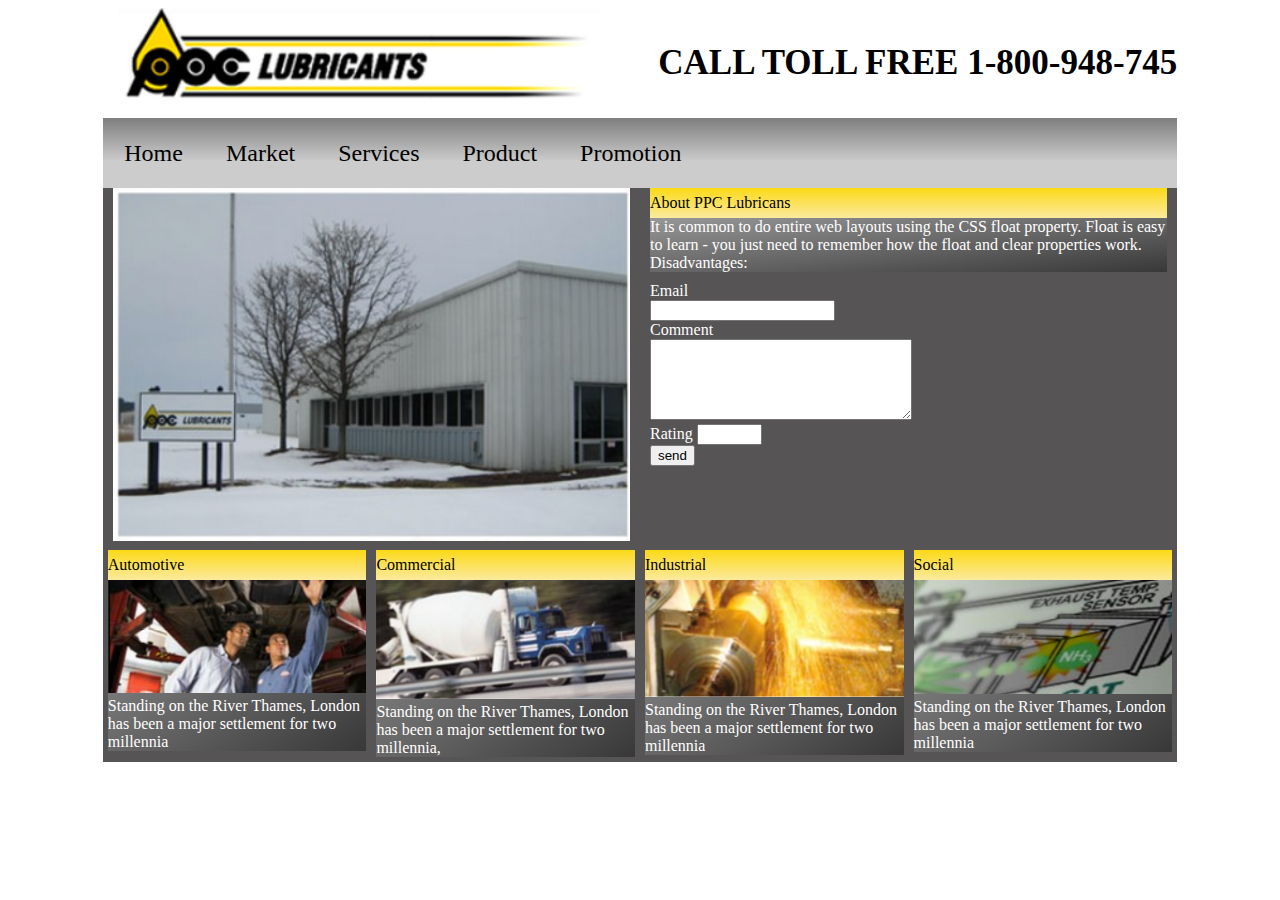
<file: thiết kế web/New folder/thithu/index.html>
<!DOCTYPE HTML>
<html lang="vi">
<head>
	<title>THOI TIET | Trang tra cứu thời tiết hàng đầu</title>
	<meta name="description" content="New Mobile store"> 
	<meta name="keywords" content="HTML, CSS , Javascript"> 
	<meta name="author" content="duc nhu"> 
	<meta name="geo.placename" content="Hà Nội"> 
	<meta name="viewport" content="width=device-width, initial-scale=1.0">
	<link rel="stylesheet" type="text/css" href="style.css">
	<script src="js/js/script.js"></script>
</head>
<body>
	<div class="wrapper">
		<!-- begin header -->
		<div class="header">
			<div class="main-header ">
				<div class="logo-call ">
                    <div class="logo col-s-6 col-6">
                        <img src="img/images/logo.jpg" alt="logo">
					</div>
					<div class="call col-6 col-s-6 ">
						<p>CALL TOLL FREE 1-800-948-745</p>
					</div>
				</div>
				<ul>
					<li><a href="">Home</a></li>
					<li><a href="">Market</a></li>
					<li><a href="">Services</a></li>
					<li><a href="">Product</a></li>
					<li><a href="">Promotion</a></li>
				</ul>
			</div>
		</div>
		<!-- end header -->
		<section class="main">
			<div class="hotnews">
				<div class="imgnews col-s-6 col-6">
					<img src="img/images/hotnews.jpg" alt="hotnews">
				</div>
				<div class="textnews col-s-6 col-6">
					<div class="title">
						About PPC Lubricans
					</div>
					<div class="content">
						It is common to do entire web layouts using the CSS float property. Float is easy to learn - you just need to remember how the float and clear properties work. Disadvantages: 
					</div>
					<div class="frmcomment">
					<form action="" >
		              <label for="email">Email</label> <br>
		              <input type="text" name="email" id="email"> <br>
		              <label for="com">Comment</label> <br>
		              <textarea name="com" id="com" cols="30" rows="5"></textarea> <br>
		              <label for="rate">Rating</label>
		              <input type="text" name="rate" id="rate" size="5"> <br>
		              <input type="submit" value="send" name="submit" id="submit" onclick="sendTo()" >
		            </form>	

				</div>
				</div>
			</div>
			<div class="news">
				<div class="item col-s-3 col-3">
					<div class="title">Automotive</div>
					<div class="content">
						<div class="forimg">
							<img src="img/images/news_1.jpg" alt="news">
						</div>
						<div class="forcontent">
							Standing on the River Thames, London has been a major settlement for two millennia
						</div>
					</div>
				</div>
				<div class="item col-s-3 col-3">
					<div class="title">Commercial</div>
					<div class="content">
						<div class="forimg">
							<img src="img/images/news_2.jpg" alt="news">
						</div>
						<div class="forcontent">
							Standing on the River Thames, London has been a major settlement for two millennia, 
						</div>
					</div>
				</div>
				<div class="item col-s-3 col-3">
					<div class="title">Industrial</div>
					<div class="content">
						<div class="forimg">
							<img src="img/images/new_3.jpg" alt="news">
						</div>
						<div class="forcontent">
							Standing on the River Thames, London has been a major settlement for two millennia
						</div>
					</div>
				</div>
				<div class="item col-s-3 col-3">
					<div class="title">Social</div>
					<div class="content">
						<div class="forimg">
							<img src="img/images/new_4.jpg" alt="news">
						</div>
						<div class="forcontent">
							Standing on the River Thames, London has been a major settlement for two millennia
						</div>
					</div>
				</div>
			</div>
		</section>
	</div>
	
</body>
</html>
</file>
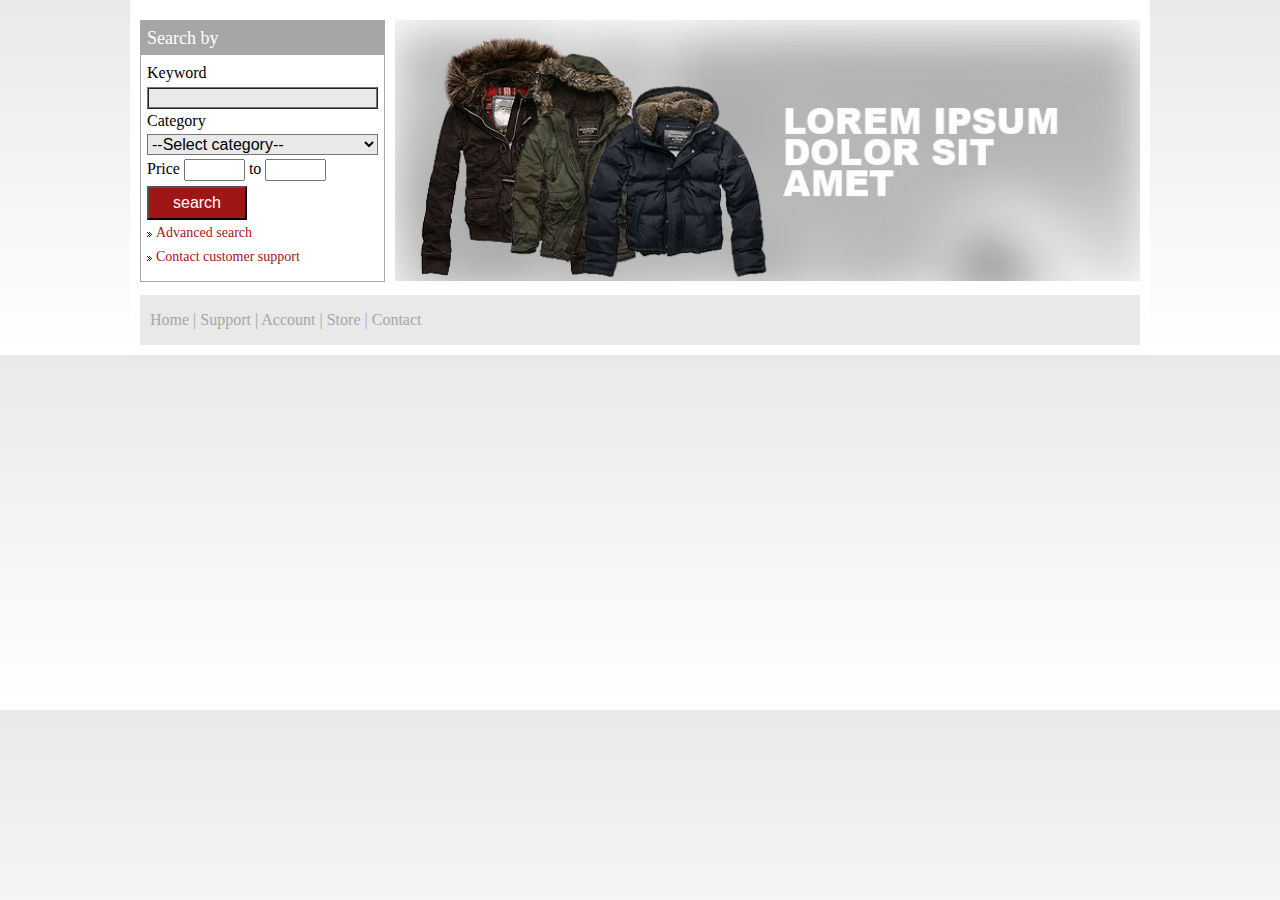
<file: thiết kế web/TKWeb_2022_CNTT6/TKWeb_2022_CNTT6/WD081901/index.html>
<!DOCTYPE html>
<html>
<head>
  <title>Shop Around</title>
  <link rel="stylesheet" href="css/style.css">
</head>
<body>
  <div class="boundary">
    <!-- begin header -->
    <!-- end header -->

    <!-- begin main -->
    <div id="main">
      <div id="left">
        <!-- begin search -->
        <div class="search">
          <div class="title">Search by</div>
          <div class="content">
            <form action="">
              <label for="key">Keyword</label>
              <input type="text" name="key" id="key"> <br>
              <label for="cat">Category</label>
              <select name="" id="cat" name="cat">
                <option value="">--Select category--</option>
                <option value=""></option>
                <option value=""></option>
                <option value=""></option>
                <option value=""></option>
              </select>
              <label for="from">Price</label>
              <input type="text" name="from" id="from" size="5"> to <input type="text" name="to" id="to" size="5"> <br>
              <input type="submit" value="search" name="submit" id="submit">
            </form>
            <div> 
              <img src="images/bul.gif" alt=""> 
              <a href="#">Advanced search</a>
            </div>
            <div>
              <img src="images/bul.gif" alt="">
              <a href="#">Contact customer support</a>
            </div>
          </div>
        </div>
        <!-- end search -->

      </div>
      <div id="right">
        <!-- begin slider -->
        <div class="slider">
          <img src="images/slide1.jpg" alt="">
        </div>
        <!-- end slider -->
      </div>
    </div>
    <!-- end main -->

    <!-- begin footer -->
    <div id="footer">
      <p><a href="#">Home</a> <span>|</span> <a href="#">Support</a> <span>|</span> <a href="#">Account</a> <span>|</span> <a href="#">Store</a> <span>|</span> <a href="#">Contact</a></p>
    </div>
    <!-- end footer -->
  </div>
</body>
</html>
</file>
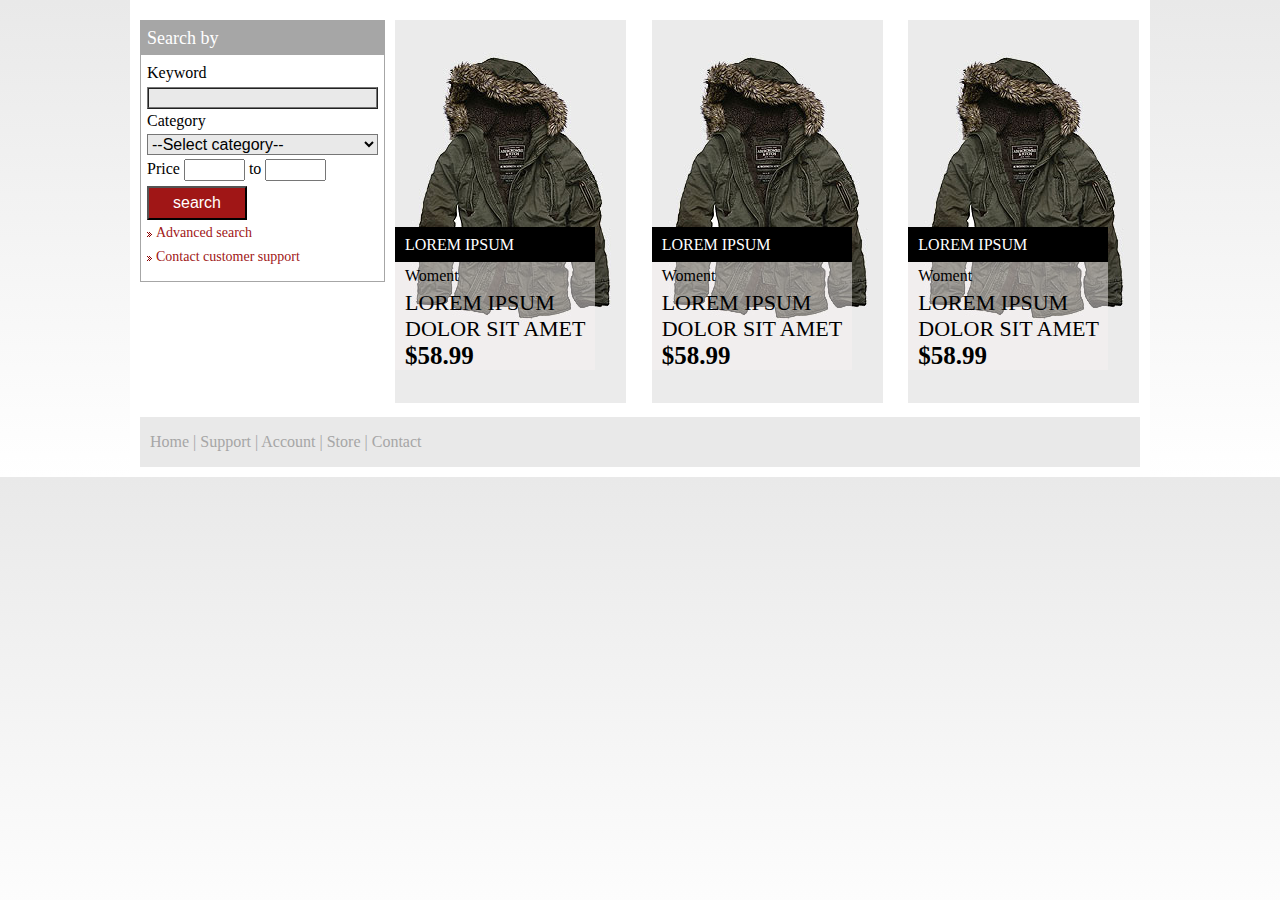
<file: thiết kế web/TKWeb_2022_CNTT6/TKWeb_2022_CNTT6/WD081902/index.html>
<!DOCTYPE html>
<html lang="vi">
<head>
  <title>Shop Around</title>
  <meta name="description" content="New shop Around"> 
	<meta name="keywords" content="HTML, CSS , Javascript"> 
	<meta name="author" content="duc nhu"> 
	<meta name="geo.placename" content="Hà Nội"> 
	<meta name="viewport" content="width=device-width, initial-scale=1.0">
  <link rel="stylesheet" href="css/style.css">
  <script src="js/script.js"></script>
</head>
<body>
  <div class="boundary">
    <!-- begin main -->
    <div id="main">
      <div id="left">
        <!-- begin search -->
        <div class="search">
          <div class="title">Search by</div>
          <div class="content">
            <form action="">
              <label for="key">Keyword</label>
              <input type="text" name="key" id="key"> <br>
              <label for="cat">Category</label>
              <select name="" id="cat" name="cat">
                <option value="">--Select category--</option>
                <option value=""></option>
                <option value=""></option>
                <option value=""></option>
                <option value=""></option>
              </select>
              <label for="from">Price</label>
              <input type="text" name="from" id="from" size="5"> to <input type="text" name="to" id="to" size="5"> <br>
              <input type="submit" value="search" name="submit" id="submit" onclick="sendTo()">
            </form>
            <div> 
              <img src="images/bul.gif" alt=""> 
              <a href="#">Advanced search</a>
            </div>
            <div>
              <img src="images/bul.gif" alt="">
              <a href="#">Contact customer support</a>
            </div>
          </div>
        </div>
        <!-- end search -->       
      </div>
      <div id="right">
        <!-- begin product -->
        <div class="product">
          <ul>
            <li>
              <a href="#"><img src="images/big1.jpg" alt=""></a>
              <div class="label">
                <div class="heading">Lorem Ipsum</div>
                <div class="detail">
                  <p class="gen">Woment</p>
                  <p class="des">Lorem Ipsum Dolor Sit Amet</p>
                  <p class="price">$58.99</p>
                </div>                
              </div>
            </li>
            <li>
              <a href="#"><img src="images/big1.jpg" alt=""></a>
              <div class="label">
                <div class="heading">Lorem Ipsum</div>
                <div class="detail">
                  <p class="gen">Woment</p>
                  <p class="des">Lorem Ipsum Dolor Sit Amet</p>
                  <p class="price">$58.99</p>
                </div> 
              </div>
            </li>
            <li>
              <a href="#"><img src="images/big1.jpg" alt=""></a>
              <div class="label">
                <div class="heading">Lorem Ipsum</div>
                <div class="detail">
                  <p class="gen">Woment</p>
                  <p class="des">Lorem Ipsum Dolor Sit Amet</p>
                  <p class="price">$58.99</p>
                </div> 
              </div>
            </li>
          </ul>
        </div>
        <!-- end product -->
      </div>
    </div>
    <!-- end main -->

    <!-- begin footer -->
    <div id="footer">
      <p><a href="#">Home</a> <span>|</span> <a href="#">Support</a> <span>|</span> <a href="#">Account</a> <span>|</span> <a href="#">Store</a> <span>|</span> <a href="#">Contact</a></p>
    </div>
    <!-- end footer -->
  </div>
</body>
</html>
</file>
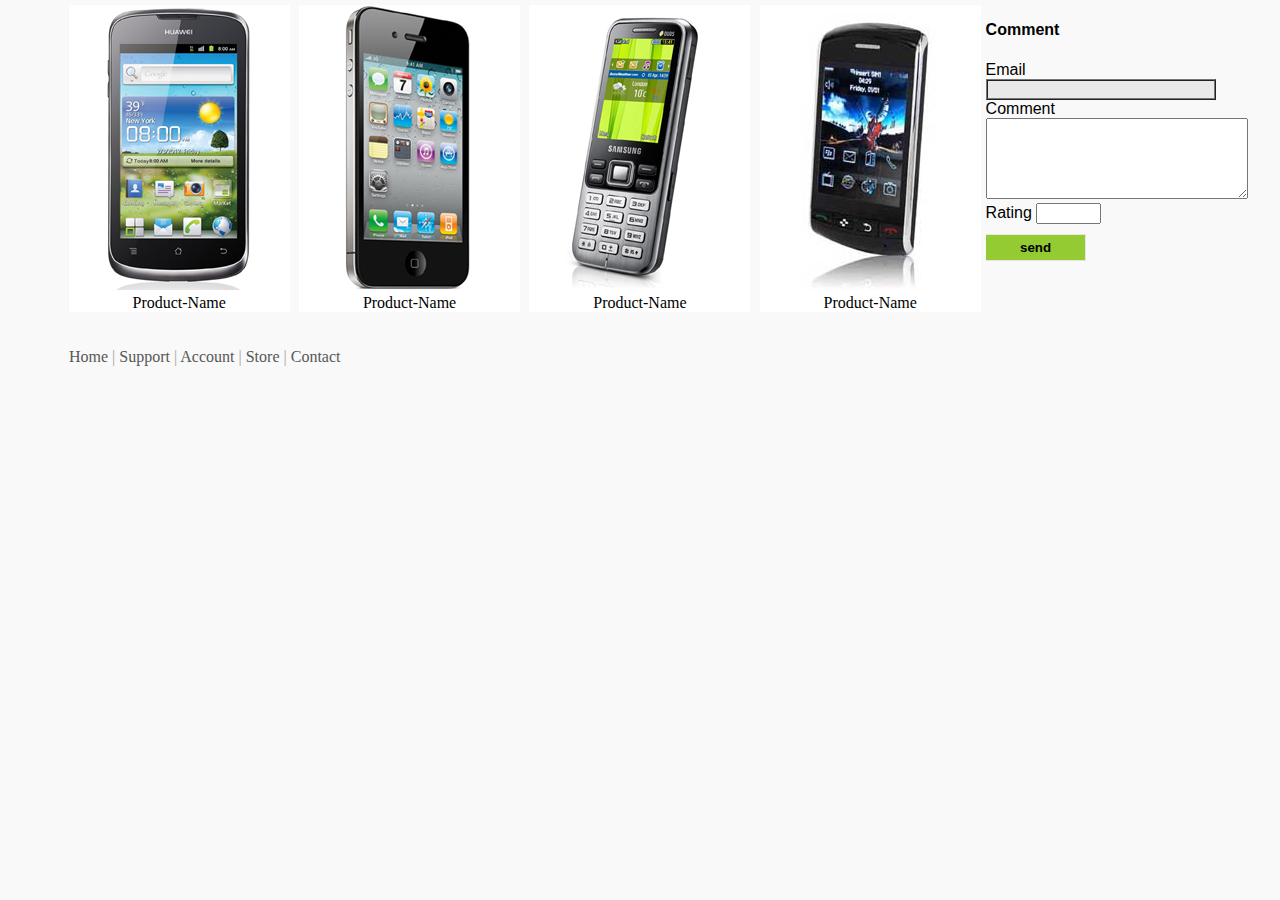
<file: thiết kế web/TKWeb_2022_CNTT6/TKWeb_2022_CNTT6/WD121902/index.html>
<!DOCTYPE HTML>
<html>
<head>
	<title>Mobilestore</title>
	<link rel="stylesheet" type="text/css" href="css/style.css">
</head>
<body>
	<!-- begin mainnav -->
	<!-- end mainnav -->
	<!-- begin center -->
	<div class="content wrap">
		<!-- begin left grid items -->
		<div class="leftgrid">
			<ul>
				<li>
					<img src="images/m1.jpg" class="items" alt="" />
					<div>Product-Name</div>
				</li>
				<li>
					<img src="images/m2.jpg" class="items" alt="" />
					<div>Product-Name</div>
				</li>
				<li>
					<img src="images/m3.jpg" class="items" alt="" />
					<div>Product-Name</div>
				</li>
				<li>
					<img src="images/m4.jpg" class="items" alt="" />
					<div>Product-Name</div>
				</li>
			</ul>
		</div>
		<!-- end left grid items -->
		<!-- begin right slider bar -->
		<div class="rightsider">
			<h4>Comment</h4>	
			<form action="">
              <label for="email">Email</label>
              <input type="text" name="email" id="email"> <br>
              <label for="com">Comment</label>
              <textarea name="com" id="com" cols="30" rows="5"></textarea> <br>
              <label for="rate">Rating</label>
              <input type="text" name="rate" id="rate" size="5"> <br>
              <input type="submit" value="send" name="submit" id="submit">
            </form>	
		</div>
		<!-- end right slider bar -->
	</div>
	<!-- end center -->
	<!-- begin footer -->
	<div class="footer wrap">
		<p><a href="#">Home</a> <span>|</span> <a href="#">Support</a> <span>|</span> <a href="#">Account</a> <span>|</span> <a href="#">Store</a> <span>|</span> <a href="#">Contact</a></p>
	</div>
	<!-- end footer -->
	
</body>
</html>
</file>
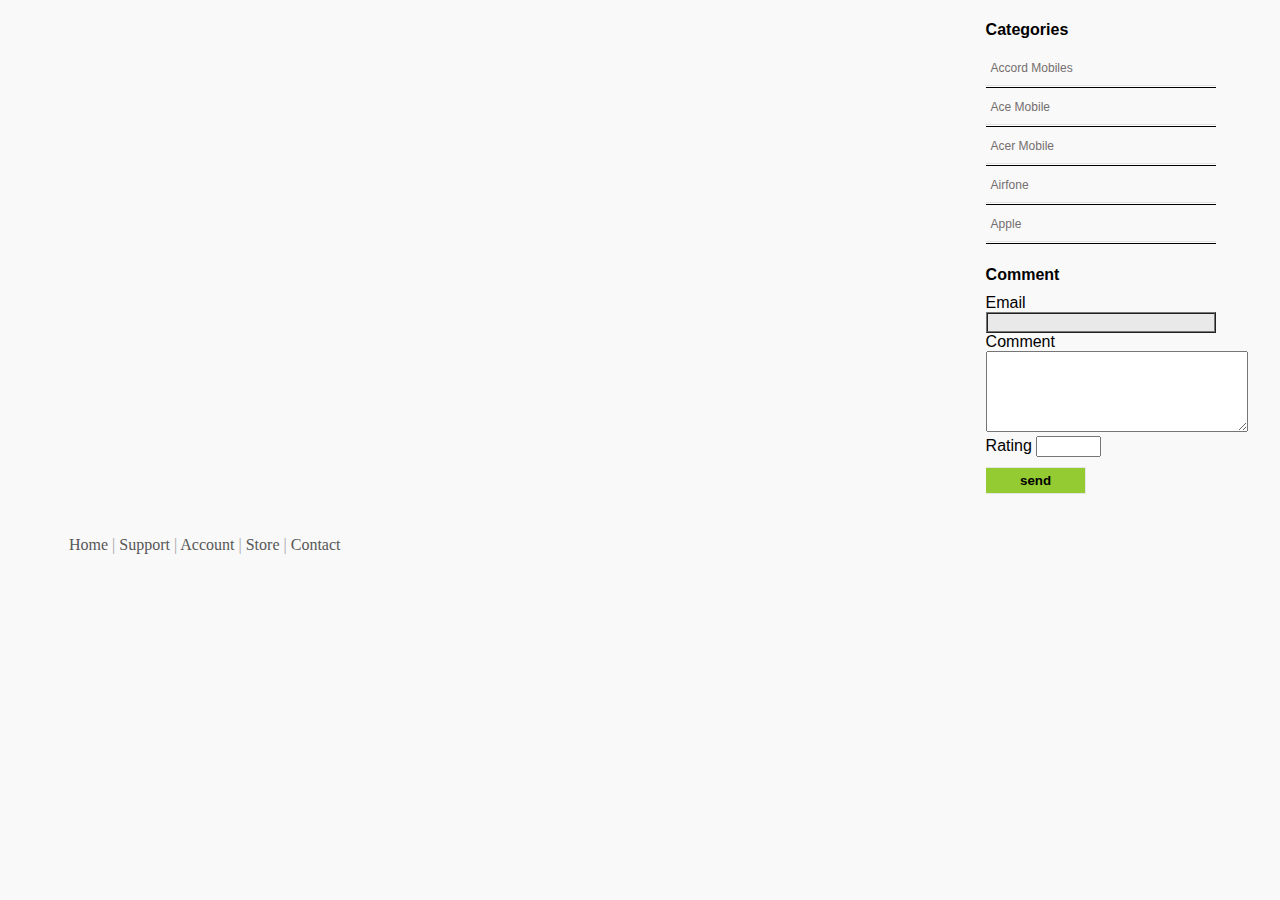
<file: thiết kế web/TKWeb_2022_CNTT6/TKWeb_2022_CNTT6/WD121904/index.html>
<!DOCTYPE HTML>
<html>
<head>
	<title>Mobilestore</title>
	<link rel="stylesheet" href="css/style.css">
</head>
<body>	
	
	<!-- begin center -->
	<div class="content wrap">
		<!-- begin left grid items -->
		<div class="leftgrid">
			<!-- begin list items -->
			
			<!-- end list items -->
		</div>
		<!-- end left grid items -->
		<!-- begin right slider bar -->
		<div class="rightsider">
			<h4>Categories</h4>
			<ul>
				<li><a href="#">Accord Mobiles</a></li>
				<li><a href="#">Ace Mobile</a></li>
				<li><a href="#">Acer Mobile</a></li>
				<li><a href="#">Airfone</a></li>
				<li><a href="#">Apple</a></li>				
			</ul>
			<h4>Comment</h4>	
			<form action="">
              <label for="email">Email</label>
              <input type="text" name="email" id="email"> <br>
              <label for="com">Comment</label>
              <textarea name="com" id="com" cols="30" rows="5"></textarea> <br>
              <label for="rate">Rating</label>
              <input type="text" name="rate" id="rate" size="5"> <br>
              <input type="submit" value="send" name="submit" id="submit">
            </form>	

		</div>
		<!-- end right slider bar -->
	</div>
	<!-- end center -->
	<!-- begin footer -->
	<div class="footer wrap">
		<p><a href="#">Home</a> <span>|</span> <a href="#">Support</a> <span>|</span> <a href="#">Account</a> <span>|</span> <a href="#">Store</a> <span>|</span> <a href="#">Contact</a></p>
	</div>
	<!-- end footer -->
	
</body>
</html>
</file>
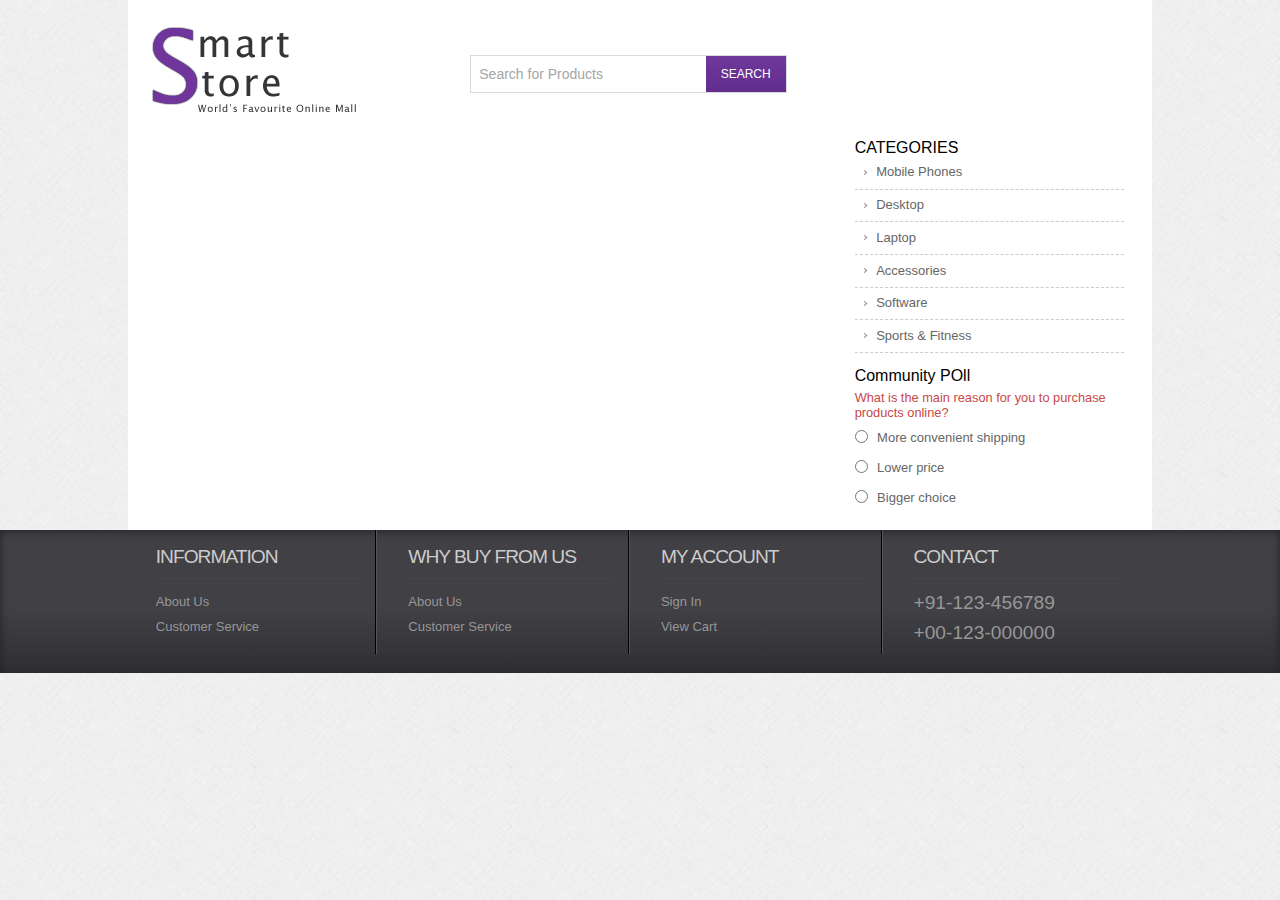
<file: thiết kế web/TKWeb_2022_CNTT6/TKWeb_2022_CNTT6/WD122003/index.html>
<!DOCTYPE HTML>
<html>
<head>
<title>Free Smart Store Website Template | Preview :: w3layouts</title>
<meta http-equiv="Content-Type" content="text/html; charset=utf-8" />
<meta name="viewport" content="width=device-width, initial-scale=1, maximum-scale=1">
<link href="css/style.css" rel="stylesheet" type="text/css" media="all"/>
</head>
<body>
  <div class="wrap">
  	<!-- begin header -->
	<div class="header">		
		<div class="header_top">
			<div class="logo">
				<a href="index.html"><img src="images/logo.png" alt="" /></a>
			</div>
			<div class="header_top_right">
			    <div class="search_box">
				    <form>
				    	<input type="text" value="Search for Products" onfocus="this.value = '';" onblur="if (this.value == '') {this.value = 'Search for Products';}"><input type="submit" value="SEARCH">
				    </form>
			    </div>      		 		
	   		</div>	 		
   		</div>
 	</div>
 	<!-- end header -->
	<div class="main">    
		<div class="section">			
			<div class="leftcontent">	
				<!-- begin leftcontent -->			
				<!-- student insert code here -->
				
				<!-- end leftcontent -->			
			</div>
			
			<!-- begin rightslidebar -->
			<div class="rightsidebar">
				<h2>CATEGORIES</h2>
				<ul>
			      <li><a href="#">Mobile Phones</a></li>
			      <li><a href="#">Desktop</a></li>
			      <li><a href="#">Laptop</a></li>
			      <li><a href="#">Accessories</a></li>
			      <li><a href="#">Software</a></li>
			      <li><a href="#">Sports & Fitness</a></li>		       
				</ul>			
				<div class="community-poll">
				 	<h2>Community POll</h2>
				 	<p>What is the main reason for you to purchase products online?</p>
				 	<div class="poll">
				 		<form>
				 		<ul>
							<li>
								<input type="radio" name="vote" class="radio" value="1">
								<span class="label"><label>More convenient shipping</label></span>
							</li>
							<li>
								<input type="radio" name="vote" class="radio" value="2">
								<span class="label"><label for="vote_2">Lower price</label></span>
							</li>
							<li>
								<input type="radio" name="vote" class="radio"  value="3">
								<span class="label"><label for="vote_3">Bigger choice</label></span>
							</li>									
						</ul>
				 		</form>
				 	</div>
				</div>
			</div>
			<!-- end rightslidebar -->
		</div> 	
	</div>
</div>
<div class="footer">
	<div class="wrapper">	
    	<div class="section group">
			<div class="col_1_of_4 span_1_of_4">
					<h4>Information</h4>
					<ul>
					<li><a href="#">About Us</a></li>
					<li><a href="#">Customer Service</a></li>					
					</ul>
				</div>
			<div class="col_1_of_4 span_1_of_4">
				<h4>Why buy from us</h4>
					<ul>
					<li><a href="about.html">About Us</a></li>
					<li><a href="faq.html">Customer Service</a></li>					
					</ul>
			</div>
			<div class="col_1_of_4 span_1_of_4">
				<h4>My account</h4>
					<ul>
						<li><a href="contact.html">Sign In</a></li>
						<li><a href="index.html">View Cart</a></li>						
					</ul>
			</div>
			<div class="col_1_of_4 span_1_of_4">
				<h4>Contact</h4>
					<ul>
						<li><span>+91-123-456789</span></li>
						<li><span>+00-123-000000</span></li>
					</ul>						
			</div>
		</div>			
	</div>
</div>
</body>
</html>
</file>
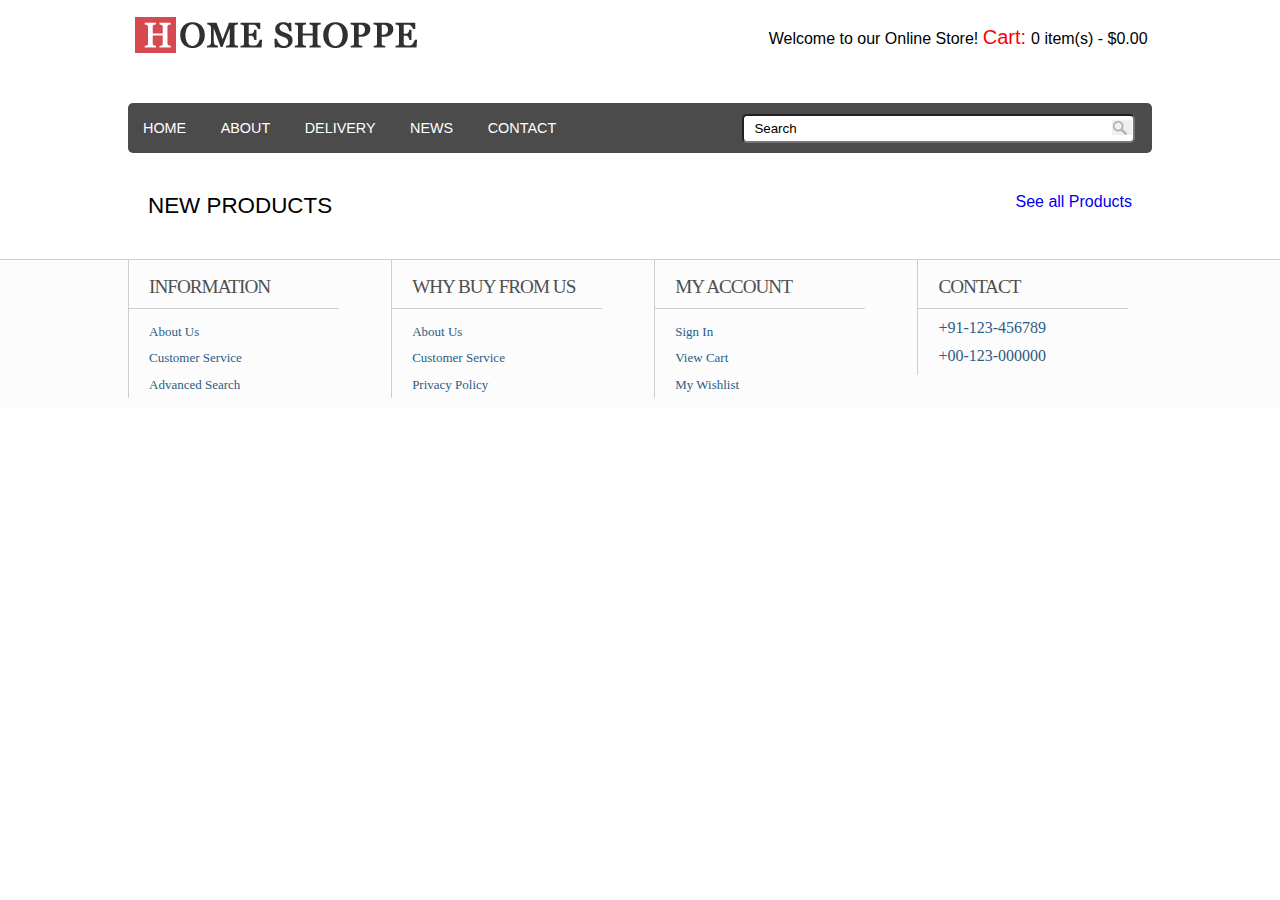
<file: thiết kế web/TKWeb_2022_CNTT6/TKWeb_2022_CNTT6/WD122102/index.html>
<!DOCTYPE HTML>
<head>
<title>Free Home Shoppe Website Template | Home :: w3layouts</title>
<meta http-equiv="Content-Type" content="text/html; charset=utf-8" />
<meta name="viewport" content="width=device-width, initial-scale=1, maximum-scale=1">
<link href="css/style.css" rel="stylesheet" type="text/css" media="all"/>
</head>
<body>
<!-- Begin Wrap -->
<div class="wrap">
	<!-- Begin Header -->
	<div class="header">
		<!-- Begin Header_top (Logo, Cart)-->
		<div class="header_top">
			<div class="logo">
				<a href="index.html"><img src="images/logo.png" alt="" /></a>
			</div>
			  <div class="cart">
			  	   <p>Welcome to our Online Store! <span>Cart:</span>
					<div id="dd" class="wrapper-dropdown-2"> 0 item(s) - $0.00
			  	   	<ul class="dropdown">
							<li>you have no items in your Shopping cart</li>
					</ul>
					</div>
					</p>
			  </div>		
	 		<div class="clear"></div>
		</div>
		<!-- End Header_top (Logo, Cart) -->
		<!-- Begin Header_bottom (nav, search) -->
		<div class="header_bottom">
			<div class="menu">
				 <!-- Begin Nav -->
	     		<ul>
			    	<li class="active"><a href="index.html">Home</a></li>
			    	<li><a href="about.html">About</a></li>
			    	<li><a href="delivery.html">Delivery</a></li>
			    	<li><a href="news.html">News</a></li>
			    	<li><a href="contact.html">Contact</a></li>
			    	<div class="clear"></div>
	 			</ul>
				 <!-- End Nav -->
	     	</div>
	     	<div class="search_box">
				 <!-- Begin Search -->
	     		<form>
	     			<input type="text" value="Search" onfocus="this.value = '';" onblur="if (this.value == '') {this.value = 'Search';}">
	     			<input type="button" value="">
	     		</form>
				 <!-- End Search -->
	     	</div>
	     	<div class="clear"></div>
			<!-- End Nav_Search -->
		</div>
		<!-- End Header_bottom (nav, search) -->
    </div>
    <!-- End Header -->
    <!-- Begin Main -->
    <div class="main">
        <div class="content">
			<div class="content_top">
				<!-- Begin Content_top -->
	    		<div class="heading">
	    			<h3>New Products</h3>
	    		</div>
	    		<div class="see">
	    			<p><a href="#">See all Products</a></p>
	    		</div>
	    		<div class="clear"></div>
				<!-- End Content_top -->
	    	</div>
		    <div class="content_product">
				<!-- Begin Content_product -->
				<!-- Student insert code here -->
				
				<!-- End Content_product -->			
			</div>
    	</div>
	</div>
    <!-- End Main -->
</div>
<!-- End Wrap -->
<!-- Begin Footer -->
<div class="footer">
   	  <div class="wrap">	
	     <div class="section group">
				<div class="col_1_of_4 span_1_of_4">
						<h4>Information</h4>
						<ul>
						<li><a href="about.html">About Us</a></li>
						<li><a href="contact.html">Customer Service</a></li>
						<li><a href="#">Advanced Search</a></li>
					
						</ul>
					</div>
				<div class="col_1_of_4 span_1_of_4">
					<h4>Why buy from us</h4>
						<ul>
						<li><a href="about.html">About Us</a></li>
						<li><a href="contact.html">Customer Service</a></li>
						<li><a href="#">Privacy Policy</a></li>
					
						</ul>
				</div>
				<div class="col_1_of_4 span_1_of_4">
					<h4>My account</h4>
						<ul>
							<li><a href="contact.html">Sign In</a></li>
							<li><a href="index.html">View Cart</a></li>
							<li><a href="#">My Wishlist</a></li>
							
						</ul>
				</div>
				<div class="col_1_of_4 span_1_of_4">
					<h4>Contact</h4>
						<ul>
							<li><span>+91-123-456789</span></li>
							<li><span>+00-123-000000</span></li>
						</ul>
				</div>
			</div>			
        </div>
</div>
<!-- End Footer -->
</body>
</html>
</file>
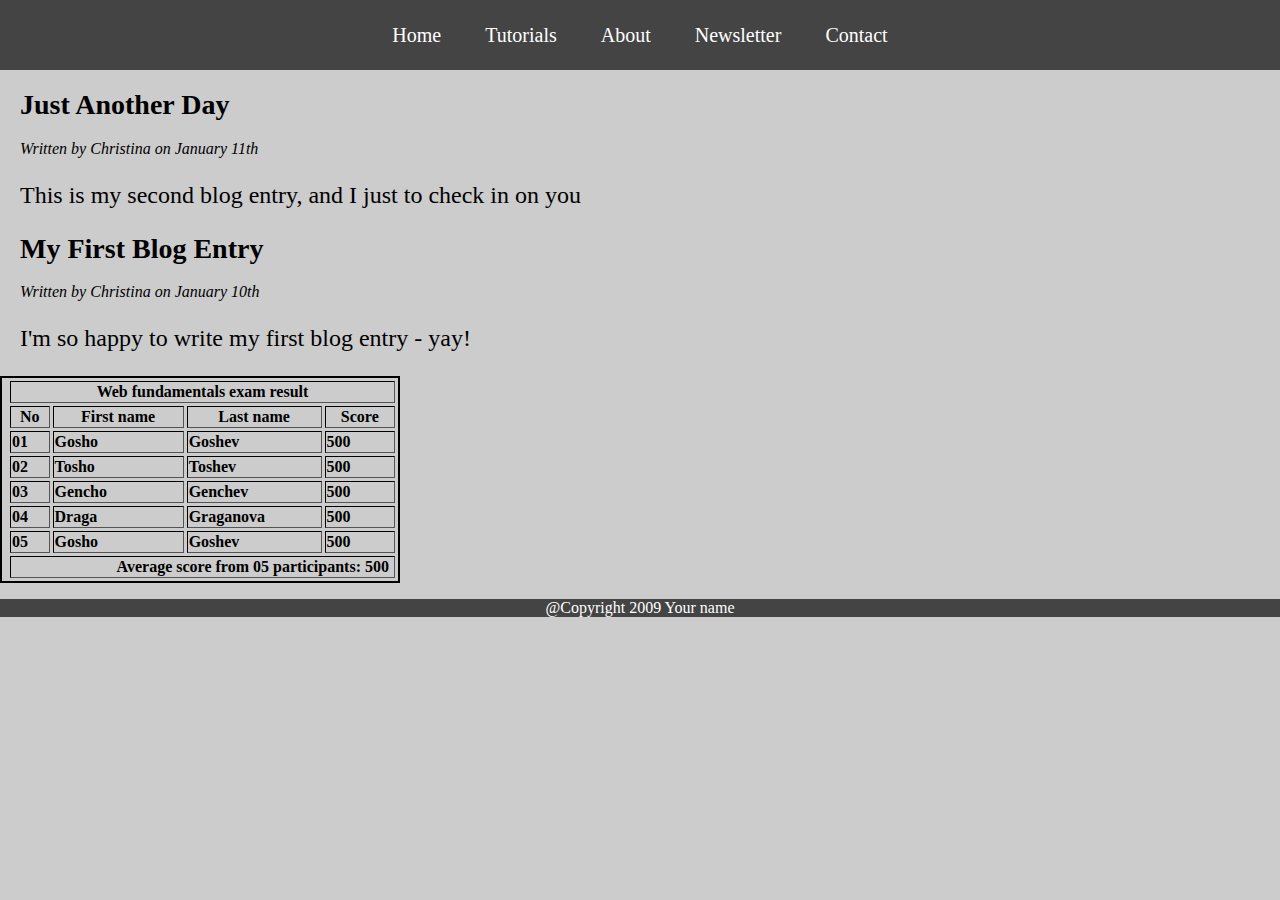
<file: thiết kế web/baitapdinhdang/nar-bar.html>
<!DOCTYPE html>
<html lang="en">
<head>
    <link rel="stylesheet" href="nar-bar.css">
    <meta charset="UTF-8">
    <meta http-equiv="X-UA-Compatible" content="IE=edge">
    <meta name="viewport" content="width=device-width, initial-scale=1.0">
    <title>Document</title>
</head>
<body>
    <nav id="menu"> <!--Start the unordered list after the opening menu division -->
        <ul>
          <li><a href="#">Home</a></li>
          <li><a href="#">Tutorials</a></li>
          <li><a href="#">About</a></li>
          <li><a href="#">Newsletter</a></li>
          <li><a href="#">Contact</a></li>
        </ul>  
    </nav>
    <section>
        <article>
            <header class="content">
                <h1>Just Another Day</h1>
                <p id="duc"><i>Written by Christina on January 11th</i></p>
                <p class="para">This is my second blog entry, and I just to check in on you </p>
                <h1> My First Blog Entry</h1>
                <p id="duc"><i>Written by Christina on January 10th</i></p>
                <p class="para">I'm so happy to write my first blog entry - yay!</p>
            </header>
        </article>
    </section>
    <div>
        <table border="2" cellspacing="3">
            <tr>
                <th colspan="4">Web fundamentals exam result</th>
            </tr>
            <tr>
                <th>No</th>
                <th>First name</th>
                <th>Last name</th>
                <th> Score</th>
            </tr>
            <tr>
                <td class="bold"> 01</td>
                <td class="bold">Gosho</td>
                <td class="bold">Goshev</td>
                <td class="bold">500</td>
            </tr>
            <tr>
                <td class="bold">02</td>
                <td class="bold">Tosho</td>
                <td class="bold">Toshev</td>
                <td class="bold">500</td>
            </tr>
            <tr>
                <td class="bold">03</td>
                <td class="bold">Gencho</td>
                <td class="bold">Genchev</td>
                <td class="bold">500</td>
            </tr>
            <tr>
                <td class="bold">04</td>
                <td class="bold">Draga</td>
                <td class="bold">Graganova</td>
                <td class="bold">500</td>
            </tr>
            <tr>
                <td class="bold">05</td>
                <td class="bold">Gosho</td>
                <td class="bold">Goshev</td>
                <td class="bold">500</td>
            </tr>
            <tr>
                <td class="result" colspan="4"> Average score from 05 participants: 500</td>
            </tr>
        </table>
    </div>
    <footer><p>@Copyright 2009 Your name</p></footer>
</body>
</html>
</file>
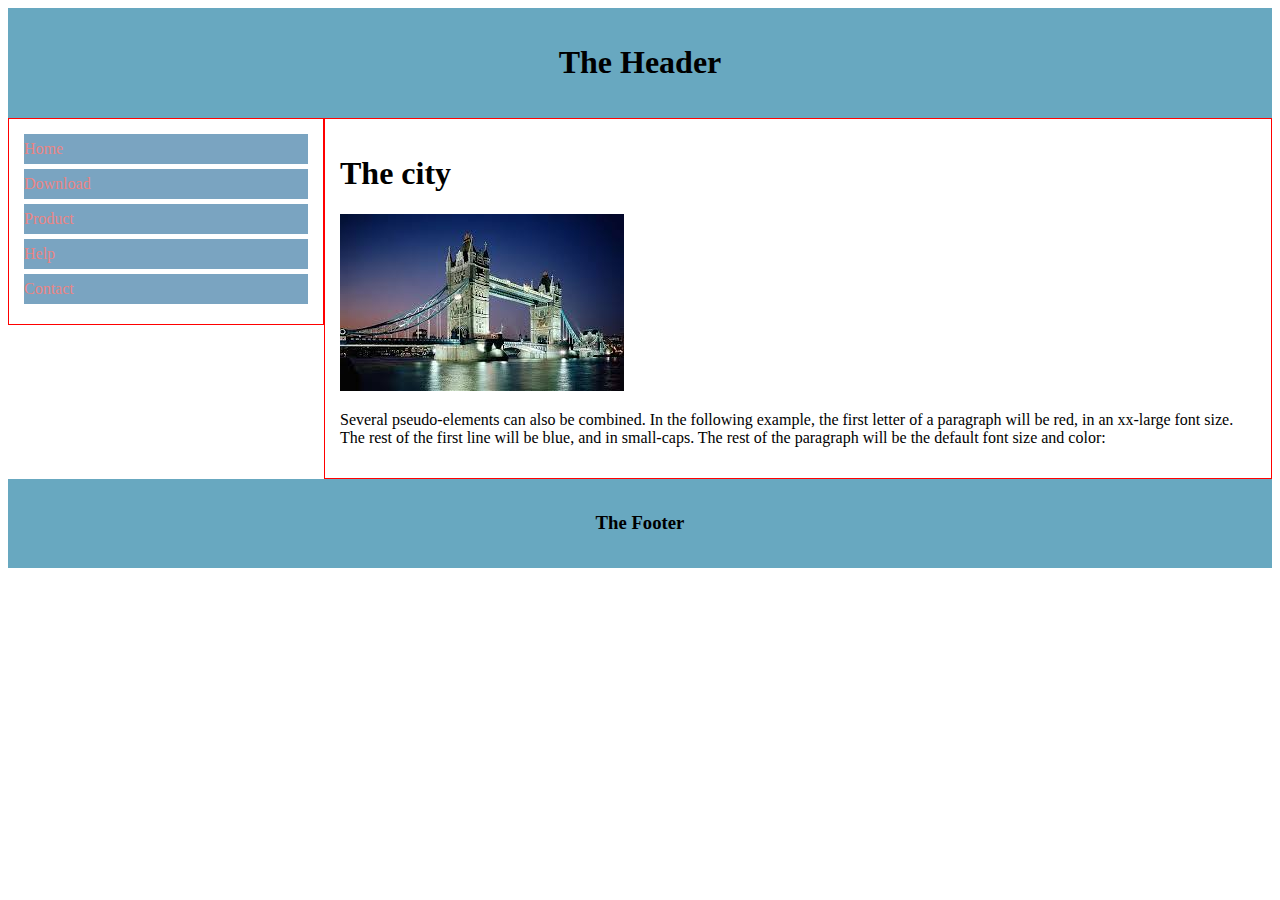
<file: thiết kế web/Responsive/Responsive.html>
<!DOCTYPE html>
<html>
<head>
	<title></title>
	<meta charset="utf-8">
	<meta viewport="width=device-width; initial-scale=1">
	<style>
		[class*="col-"]{
			float: left;
			padding: 15px;
			border: 1px solid red;
			width: 100%;
		}
		.row::after{
			content: "";
			clear: both;
			display: table;
		}
		* {
			box-sizing: border-box;
		}
		.header, .footer{
			background-color: #68A8C0;	
			padding: 15px;
			text-align: center;
		}
		
		@media only screen and (min-width: 768px) {
			.col-m-1{width: 8.33%;}
			.col-m-2{width: 16.67%;}
			.col-m-3{width: 25%;}
			.col-m-4{width: 33.33%;}
			.col-m-5{width: 41.67%;}
			.col-m-6{width: 50%;}
			.col-m-7{width: 58.33%;}
			.col-m-8{width: 66.67%;}
			.col-m-9{width: 75%;}
			.col-m-10{width: 83.33%;}
			.col-m-11{width: 91.67%;}
			.col-m-12{width: 100%;}	
		}
		
		@media only screen and (min-width: 992px) {
			
			.col-1{width: 8.33%;}
			.col-2{width: 16.67%;}
			.col-3{width: 25%;}
			.col-4{width: 33.33%;}
			.col-5{width: 41.67%;}
			.col-6{width: 50%;}
			.col-7{width: 58.33%;}
			.col-8{width: 66.67%;}
			.col-9{width: 75%;}
			.col-10{width: 83.33%;}
			.col-11{width: 91.67%;}
			.col-12{width: 100%;}
		}
		.nav ul{

			margin: 0;
			padding: 0;
			list-style-type: none;
		}
		.nav ul li{
			background-color: #7AA4C1;
			margin-bottom: 5px;
		}
		.nav li a{
			line-height: 30px;
			text-decoration: none;
			color: #EA8585;
			display: block;
		}
		.nav li a:hover{
			background-color: #5F61C8;
		}
		.cityimg img{
			max-width: 100%;
			height: auto;
		}
	</style>
</head>
<body>
	<div class="header">
		<h1>The Header</h1>
	</div>
	<div class="row">
		<div class="nav col-3 col-m-5">
			<ul>
				<li><a href="#">Home</a></li>
				<li><a href="#">Download</a></li>
				<li><a href="#">Product</a></li>
				<li><a href="#">Help</a></li>
				<li><a href="#">Contact</a></li>
			</ul>
		</div>
		<div class="main col-9 col-m-7">
			<h1>The city</h1>
			<div class="cityimg"><img src="images/bridge.jpg" alt=""></div>
			<p>Several pseudo-elements can also be combined. In the following example, the first letter of a paragraph will be red, in an xx-large font size. The rest of the first line will be blue, and in small-caps. The rest of the paragraph will be the default font size and color:</p>

		</div>
	</div>
	<div class="footer">
		<h3>The Footer</h3>
	</div>
</body>
</html>
</file>
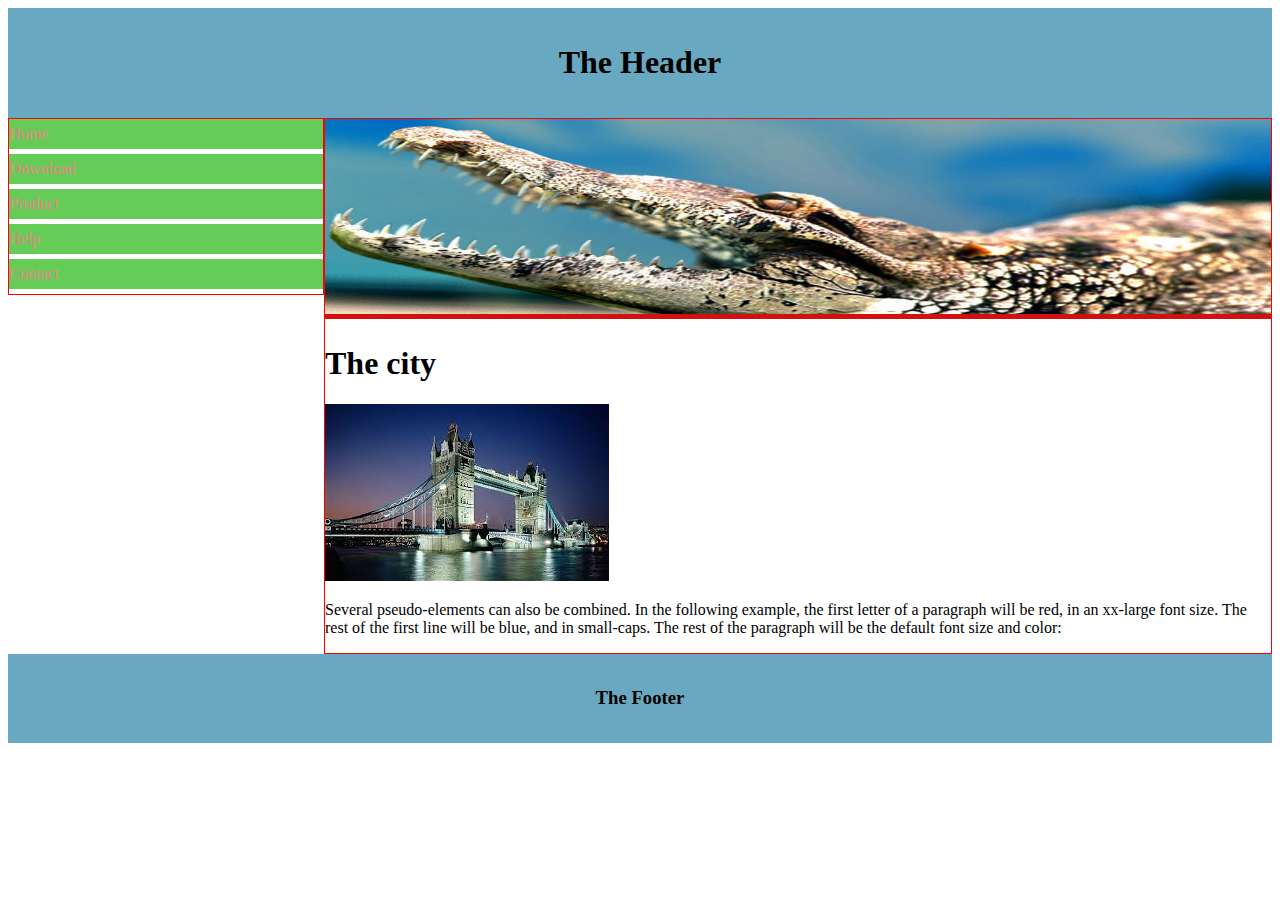
<file: thiết kế web/Responsive/Responsive_Slider.html>
<!DOCTYPE html>
<html>
<head>
	<title></title>
	<meta charset="utf-8">
	<meta name="viewport" content="width=device-width, initial-scale=1">
	<style>
		.header, .footer{
			background-color: #68A8C0;	
			padding: 15px;
			text-align: center;
		}
		.row{
			overflow: auto;
		}
		[class *= "col"]{
			width: 100%;
		}
		
		@media only screen and (min-width: 768px)
		{
			.col-m-1{width: 8.33%;}
			.col-m-2{width: 16.67%;}
			.col-m-3{width: 25%;}
			.col-m-4{width: 33.33%;}
			.col-m-5{width: 41.67%;}
			.col-m-6{width: 50%;}
			.col-m-7{width: 58.33%;}
			.col-m-8{width: 66.67%;}
			.col-m-9{width: 75%;}
			.col-m-10{width: 83.33%;}
			.col-m-11{width: 91.67%;}
			.col-m-12{width: 100%;}	
		}
		@media only screen and (min-width: 992px)
		{
			.col-l-1{width: 8.33%;}
			.col-l-2{width: 16.67%;}
			.col-l-3{width: 25%;}
			.col-l-4{width: 33.33%;}
			.col-l-5{width: 41.67%;}
			.col-l-6{width: 50%;}
			.col-l-7{width: 58.33%;}
			.col-l-8{width: 66.67%;}
			.col-l-9{width: 75%;}
			.col-l-10{width: 83.33%;}
			.col-l-11{width: 91.67%;}
			.col-l-12{width: 100%;}	
		}
		.main{
			
			float: left;
			border: 1px solid red;
			box-sizing: border-box;
		}
		.nav{
			
			float: left;
			border: 1px solid red;
			box-sizing: border-box;
		}
		.nav ul{
			margin: 0;
			padding: 0;
			list-style-type: none;
		}
		.nav ul li{
			background-color: #65CD57;
			margin-bottom: 5px;
		}
		.nav li a{
			line-height: 30px;
			text-decoration: none;
			color: #EA8585;
			display: block;
		}
		.nav li a:hover{
			background-color: #5F61C8;
		}
		.cityimg img{
			max-width: 100%;
			height: auto;
		}
		.slider{
			width: 100%;
			margin: 0 auto;
			overflow: hidden;
			height: 200px;
		}
		.slider img{
			width: 100%;
			height: 200px;
		}
		.slider ul{
			margin: 0;
			padding: 0;
			list-style: none;
		}
		.slider li{
			line-height: 0;
			position: relative;
		}
		.one{
			top: 0;
			animation-name: one;
			animation-duration: 10s;
			animation-iteration-count: infinite;
		}
		.two{
			top: -200px;
			animation-name: two;
			animation-duration: 10s;
			animation-iteration-count: infinite;
		}
		.three{
			top: -400px;
			animation-name: three;
			animation-duration: 10s;
			animation-iteration-count: infinite;
		}
		.four{
			top: -600px;
			animation-name: four;
			animation-duration: 10s;
			animation-iteration-count: infinite;
		}
		.five{
			top: -800px;
			animation-name: five;
			animation-duration: 10s;
			animation-iteration-count: infinite;
		}
		@keyframes five{
			0%{left: 0px; z-index: 1; opacity: 1;}
			16%{left: 0px; z-index: 1; opacity: 1;}
			20%{left: 100%px; z-index: 1; opacity: 1;}
			21%{left: 100%; z-index: 0; opacity: 0;}
			22%{left: -100%; z-index: 0; opacity: 0;}
			95%{left: -100%; z-index: 0; opacity: 0;}
			96%{left: -100%; z-index: 1; opacity: 1;}
			100%{left: 0px; z-index: 1; opacity: 1;}
		}
		@keyframes four{
			0%{left: -100%; z-index: 0; opacity: 0;}
			15%{left: -100%; z-index: 0; opacity: 0;}
			16%{left: -100%; z-index: 1; opacity: 1;}
			20%{left: 0px; z-index: 1; opacity: 1;}
			36%{left: 0px; z-index: 1; opacity: 1;}
			40%{left: 100%; z-index: 1; opacity: 1;}
			41%{left: 100%; z-index: 0; opacity: 0;}
			42%{left: -100%; z-index: 0; opacity: 0;}
			100%{left: -100%; z-index: 0; opacity: 0;}
		}
		@keyframes three{
			0%{left: -100%; z-index: 0; opacity: 0;}
			35%{left: -100%; z-index: 0; opacity: 0;}
			36%{left: -100%; z-index: 1; opacity: 1;}
			40%{left: 0px; z-index: 1; opacity: 1;}
			56%{left: 0px; z-index: 1; opacity: 1;}
			60%{left: 100%; z-index: 1; opacity: 1;}
			61%{left: 100%; z-index: 0; opacity: 0;}
			62%{left: -100%; z-index: 0; opacity: 0;}
			100%{left: -100%; z-index: 0; opacity: 0;}
		}
		@keyframes two{
			0%{left: -100%; z-index: 0; opacity: 0;}
			55%{left: -100%; z-index: 0; opacity: 0;}
			56%{left: -100%; z-index: 1; opacity: 1;}
			60%{left: 0px; z-index: 1; opacity: 1;}
			76%{left: 0px; z-index: 1; opacity: 1;}
			80%{left: 100%; z-index: 1; opacity: 1;}
			81%{left: 100%; z-index: 0; opacity: 0;}
			82%{left: -100%; z-index: 0; opacity: 0;}
			100%{left: -100%; z-index: 0; opacity: 0;}
		}
		@keyframes one{
			0%{left: -100%; z-index: 0; opacity: 0;}
			75%{left: -100%; z-index: 0; opacity: 0;}
			76%{left: -100%; z-index: 1; opacity: 1;}
			80%{left: 0px; z-index: 1; opacity: 1;}
			96%{left: 0px; z-index: 1; opacity: 1;}
			100%{left: 100%; z-index: 1; opacity: 1;}
			
		}
		.prg-bar{
			width: 100%;
			position: relative;
			top: -5px;
			height: 5px;
			background-color: #D11010;
			z-index: 2;
			animation-name: prog-bar;
			animation-duration: 10s;
			animation-iteration-count: infinite;
		}
		@keyframes prog-bar{
			0%, 20%, 40%, 60%, 80%{width: 0%;  opacity: 0.7;}
			16%, 36%, 56%, 76%, 96%{width: 100%; opacity: 0.7;}
			17%, 37%, 57%, 77%, 97%{width: 0%; opacity: 0;}
		}
	</style>
</head>
<body>
	<div class="header">
		<h1>The Header</h1>
	</div>
	<div class="row">
		<div class="nav col-m-5 col-l-3">
			<ul>
				<li><a href="#">Home</a></li>
				<li><a href="#">Download</a></li>
				<li><a href="#">Product</a></li>
				<li><a href="#">Help</a></li>
				<li><a href="#">Contact</a></li>
			</ul>
		</div>
		<div class="main col-m-7 col-l-9">
			<div class="slider">
				<ul>
					<li class="one"><a href=""><img src="images/img_1.jpg" alt=""></a></li>
					<li class="two"><a href=""><img src="images/img_2.jpg" alt=""></a></li>
					<li class="three"><a href=""><img src="images/img_3.jpg" alt=""></a></li>
					<li class="four"><a href=""><img src="images/img_4.jpg" alt=""></a></li>
					<li class="five"><a href=""><img src="images/img_5.jpg" alt=""></a></li>
				</ul>
			</div>
			<div class="prg-bar"></div>
			<h1>The city</h1>
			<div class="cityimg"><img src="images/bridge.jpg" alt=""></div>
			<p>Several pseudo-elements can also be combined. In the following example, the first letter of a paragraph will be red, in an xx-large font size. The rest of the first line will be blue, and in small-caps. The rest of the paragraph will be the default font size and color:</p>

		</div>
	</div>
	<div class="footer">
		<h3>The Footer</h3>
	</div>
</body>
</html>
</file>
<file: thiết kế web/New folder/thithu/style.css>
/* For mobile phones: */
[class*="col-"] {
  width: 100%;
}

@media only screen and (min-width: 600px) {
  /* For tablets: */
  .col-s-1 {width: 8.33%;}
  .col-s-2 {width: 16.66%;}
  .col-s-3 {width: 25%;}
  .col-s-4 {width: 33.33%;}
  .col-s-5 {width: 41.66%;}
  .col-s-6 {width: 50%;}
  .col-s-7 {width: 58.33%;}
  .col-s-8 {width: 66.66%;}
  .col-s-9 {width: 75%;}
  .col-s-10 {width: 83.33%;}
  .col-s-11 {width: 91.66%;}
  .col-s-12 {width: 100%;}
}

@media only screen and (min-width: 768px) {
  /* For desktop: */
  .col-1 {width: 8.33%;}
  .col-2 {width: 16.66%;}
  .col-3 {width: 25%;}
  .col-4 {width: 33.33%;}
  .col-5 {width: 41.66%;}
  .col-6 {width: 50%;}
  .col-7 {width: 58.33%;}
  .col-8 {width: 66.66%;}
  .col-9 {width: 75%;}
  .col-10 {width: 83.33%;}
  .col-11 {width: 91.66%;}
  .col-12 {width: 100%;}
}

.wrapper{
	width: 85%;
	background-color: #7F7E7E;
	margin: 0 auto;
}
/*begin header*/
@media only screen and (max-width: 599px) {

  .main-header .call p{
    float: left;
    width: 100%;
    font-size: 20px;
  }
  .main-header ul li{
    padding: 0 1%;
  } 
}
.logo-call {
  display: flex;
  flex-wrap: wrap;
  background-color: #fff;
}
.header .logo img{
    width: 100%;
}
.main-header .call p{
  float: right;
  font-size: 35px;
  font-weight: 700;
}

.main-header ul {
  background: linear-gradient(to bottom, #7f7e7e 0%, #cccccc 62%);
  display: flex;
  height: 70px;
  padding : 0;
  margin: 0;
  text-align: center;
} 
.main-header ul li{
  list-style-type: none;
  float: left;
  padding: 0 2%;
  line-height: 70px;
} 
.main-header ul li a{
  text-decoration: none;
  font-size: 1.5em;
  color: #000;
} 
.main-header ul li a:hover {
  color: red;
}
/*end header*/
.main{
	width: 100%;
	background-color: #565454;
	overflow: auto;
}
.hotnews{
	width: 100%;
}
.imgnews{
	float: left;
	padding: 0 10px;
	box-sizing: border-box;
}
.imgnews img{
	width: 100%;
}
.textnews{
	float: left;
	padding: 0 10px;
	box-sizing: border-box;
}
.title{
	line-height: 30px;
	background-image: linear-gradient(to bottom, #FCD917, #FBEA9D)
}

.content{
	color: white;
	background-image: linear-gradient(to bottom right, #989797, #383838)
}

.news{
	clear: both;
}

.item{
	float: left;
	box-sizing: border-box;
	padding: 5px 5px;
}
.item img{
	width: 100%;
}
.frmcomment{
	margin-top: 10px;
	color: white;
}
</file>
<file: thiết kế web/TKWeb_2022_CNTT6/TKWeb_2022_CNTT6/WD081901/css/style.css>
*{
	padding: 0;
	margin: 0;
}
body{
	background-image: linear-gradient(#E9E9E9, white);
	
}
.boundary{
	width: 1000px;
	background-color: white;
	margin: 0 auto;
	padding: 10px;
}
/*begin header*/
/*end header*/

/*begin main*/
#main{
	background-color: white;
	overflow: auto;
	clear: both;
}
#left{
	width: 25%;
	float: left;
	padding: 10px 5px 10px 0px;
	box-sizing: border-box;
}

#right{
	width: 75%;
	float: right;
	padding: 10px 0px 10px 5px;
	box-sizing: border-box;
}
/*end main*/
/*begin footer*/
#footer{
	clear: both;
	background-color: #E9E9E9;
	overflow: auto;
	margin: 0;
	line-height: 50px;
	color: #A6A6A6;
	padding-left: 10px;
}
#footer a{
	color: #A6A6A6;
	text-decoration: none;
}
#footer a:hover{
	color: #A01616;
}
/*end footer*/
.slider img{
	width: 100%;
}
.search{
	min-height: 260px;
	border: 1px solid #A6A6A6;
	
}
.title{
	background-color: #A6A6A6;
	font-size: 18px;
	line-height: 22px;
	color: white;
	padding: 6px;
}
.content{
	padding: 6px;
	line-height: 24px;
}
.content #key{
	width: 100%;
	box-sizing: border-box;
	background-color: #E9E9E9;
	border-style: ridge;
}
.content input{
	line-height: 18px;
}
.content #cat{
	width: 100%;
	background-color: #E9E9E9;
	font-size: 16px;
}

.content #submit{
	font-size: 16px;
	width: 100px;
	line-height: 30px;
	background-color: #A01616;
	color: white;
	margin-top: 5px;
}
.content div a{
	color: #A01616;
	font-size: 14px;
	line-height: 14px;
	text-decoration: none;
}
.content div a:visited{
	color: #A01616;
	font-size: 14px;
	line-height: 14px;
	text-decoration: none;
}
.content div a:hover{
	color: #A6A6A6;
	font-weight: bold;
}
</file>
<file: thiết kế web/TKWeb_2022_CNTT6/TKWeb_2022_CNTT6/WD081902/css/style.css>
*{
	padding: 0;
	margin: 0;
}
body{
	background-image: linear-gradient(#E9E9E9, white);
	
}
.boundary{
	width: 1000px;
	background-color: white;
	margin: 0 auto;
	padding: 10px;
}

/*begin main*/
#main{
	background-color: white;
	overflow: auto;
	clear: both;
}
#left{
	width: 25%;
	float: left;
	padding: 10px 5px 10px 0px;
	box-sizing: border-box;
}

#right{
	width: 75%;
	float: right;
	padding: 10px 0px 10px 5px;
	box-sizing: border-box;
}
/*end main*/
/*begin footer*/
#footer{
	clear: both;
	background-color: #E9E9E9;
	overflow: auto;
	margin: 0;
	line-height: 50px;
	color: #A6A6A6;
	padding-left: 10px;
}
#footer a{
	color: #A6A6A6;
	text-decoration: none;
}
#footer a:hover{
	color: #A01616;
}
/*end footer*/
.slider img{
	width: 100%;
}
.search{
	min-height: 260px;
	border: 1px solid #A6A6A6;
	
}
.title{
	background-color: #A6A6A6;
	font-size: 18px;
	line-height: 22px;
	color: white;
	padding: 6px;
}
.content{
	padding: 6px;
	line-height: 24px;
}
.content #key{
	width: 100%;
	box-sizing: border-box;
	background-color: #E9E9E9;
	border-style: ridge;
}
.content input{
	line-height: 18px;
}
.content #cat{
	width: 100%;
	background-color: #E9E9E9;
	font-size: 16px;
}

.content #submit{
	font-size: 16px;
	width: 100px;
	line-height: 30px;
	background-color: #A01616;
	color: white;
	margin-top: 5px;
}
.content div a{
	color: #A01616;
	font-size: 14px;
	line-height: 14px;
	text-decoration: none;
}
.content div a:visited{
	color: #A01616;
	font-size: 14px;
	line-height: 14px;
	text-decoration: none;
}
.content div a:hover{
	color: #A6A6A6;
	font-weight: bold;
}

/*begin product*/
.product ul{
	display: flex;
	top:0;
	right: 0;
	left: 0;
}
.product ul li {
	list-style-type: none;
	position: relative;
	width: calc(100%/3);

}
.product ul li:nth-child(2) {
	padding: 0 10px;
}
.product ul li:nth-child(1) {
	padding-right: 15px;
}
.product ul li:nth-child(3) {
	padding-left: 15px ;
	float: right;
}
/*end product*/
/*begin label*/
.product ul li .label {
	transform: translateY(-180px);
	position: absolute;
	width: 200px;
}
.product ul li .heading {
	background-color: #000;
	height: 35px;
	text-transform: uppercase;
	color: #fff;
	line-height: 35px;
	padding-left: 10px;
	opacity: 1;
}
.product ul li .detail {
	padding-left: 10px;
	display: flex;
	flex-wrap: wrap;
	background-color:rgba(247, 242, 242, 0.5);
	
}
.product ul li .detail .gen{
	padding:5px 0 ;
	opacity: 1 !important;
}
.product ul li .detail .des {
	text-transform: uppercase;
	font-size: 22px;
	opacity: 1 !important;
}
.product ul li .detail .price {
	font-weight: 600;
	font-size: 25px;
	opacity: 1 !important;
}
/*end label*/

@media (max-width :768px)  {
	.product {
		display: flex;
		flex-wrap: wrap;
	}
	#main {
		display: flex;
		flex-wrap: wrap;
	}
	#right ,#left{
        width: 100%;
	}
	.product ul li{
        width: 100%;
	}
}
</file>
<file: thiết kế web/TKWeb_2022_CNTT6/TKWeb_2022_CNTT6/WD121902/css/style.css>
a {
	text-decoration: none;
}

body{
	background-color: #F9F9F9;
	margin: 0;
}
.wrap{
	width: 90%;
	margin: 0 auto;
}

/*begin mainnav*/
/*end mainnav*/
/*begin left grid items*/
.leftgrid{
	width: 80%;
	float: left;
}
.leftgrid ul{
	width: 100%;
	margin: 0;
	padding: 0;
	list-style: none;
}
.leftgrid li{
	width: 24%;
	float: left;
	background-color: white;
	box-sizing: border-box;
	margin: .5%;
	text-align: center;
}
.leftgrid img{
	size: 100%;
}
/*end left grid items*/
/*begin right side bar*/		
.rightsider{
	float:right;
	width:20%;
	font-family: 'Open Sans', sans-serif;
}
/*end right side bar*/
/*begin footer*/
.footer{
	clear: both;		
	overflow: auto;
	line-height: 50px;
	color: #A6A6A6;
	padding-left: 10px;
	
}
.footer a{
	color: #575757;
	text-decoration: none;
}
.footer a:hover{
	color: #94CB32;
}

/*end footer*/
/*begin comment form*/
#email{
	width: 100%;
	box-sizing: border-box;
	background-color: #E9E9E9;
	border-style: ridge;
}
#submit{
	width: 100px;
	color: #000;			
	padding: 5px 9px 5px 10px;
	border: 1px solid #e5e5e5;
	margin: 10px 0;
	border-left:none;
	cursor:pointer;
	background:#94CB32;
	font-weight: bold;
}
/*end conment form*/
</file>
<file: thiết kế web/TKWeb_2022_CNTT6/TKWeb_2022_CNTT6/WD121904/css/style.css>
a {
	text-decoration: none;
}

body{
	background-color: #F9F9F9;
	margin: 0;
}
.wrap{
	width: 90%;
	margin: 0 auto;
}

/*begin left grid items*/
.leftgrid{
	width: 80%;
	float: left;
}
/*end left grid items*/

/*begin list item*/

/*end list item*/

/*begin right side bar*/		
.rightsider{
	float:right;
	width:20%;
	font-family: 'Open Sans', sans-serif;
}
.rightsider h4{
	margin-bottom: 10px;
}
.rightsider ul{
	margin: 0;
	padding: 0;
	list-style: none;
}
.rightsider li{
	border-bottom: 1px solid black;
}
.rightsider li a{
	font-family: 'Open Sans', sans-serif;
	font-size: 12px;
	color: rgb(116, 110, 110);
		display: block;
	padding: 12px 0px;
	background: url(../images/sepHor.png) repeat-x left bottom;
	padding-left:5px;
}
.rightsider li a:hover{
	background: url(../images/sepHor.png) repeat-x left bottom;
	background-color:#eee;
	color:#94CB32;
}
/*end right side bar*/
/*begin footer*/
.footer{
	clear: both;		
	overflow: auto;
	line-height: 50px;
	color: #A6A6A6;
	padding-left: 10px;
	
}
.footer a{
	color: #575757;
	text-decoration: none;
}
.footer a:hover{
	color: #94CB32;
}

/*end footer*/
/*begin comment form*/
#email{
	width: 100%;
	box-sizing: border-box;
	background-color: #E9E9E9;
	border-style: ridge;
}
#submit{
	width: 100px;
	color: #000;			
	padding: 5px 9px 5px 10px;
	border: 1px solid #e5e5e5;
	margin: 10px 0;
	border-left:none;
	cursor:pointer;
	background:#94CB32;
	font-weight: bold;
}
/*end conment form*/
</file>
<file: thiết kế web/TKWeb_2022_CNTT6/TKWeb_2022_CNTT6/WD122003/css/style.css>
html,body,div,span,applet,object,iframe,h1,h2,h3,h4,h5,h6,p,blockquote,pre,a,abbr,acronym,address,big,cite,code,del,dfn,em,img,ins,kbd,q,s,samp,small,strike,strong,sub,sup,tt,var,b,u,i,dl,dt,dd,ol,nav ul,nav li,fieldset,form,label,legend,table,caption,tbody,tfoot,thead,tr,th,td,article,aside,canvas,details,embed,figure,figcaption,footer,header,hgroup,menu,nav,output,ruby,section,summary,time,mark,audio,video{margin:0;padding:0;border:0;font-size:100%;font:inherit;vertical-align:baseline;}
article, aside, details, figcaption, figure,footer, header, hgroup, menu, nav, section {display: block;}
ol,ul{list-style:none;margin:0;padding:0;}
blockquote,q{quotes:none;}
blockquote:before,blockquote:after,q:before,q:after{content:'';content:none;}
table{border-collapse:collapse;border-spacing:0;}
/* start editing from here */
a{text-decoration:none;}
.txt-rt{text-align:right;}/* text align right */
.txt-lt{text-align:left;}/* text align left */
.txt-center{text-align:center;}/* text align center */
.float-rt{float:right;}/* float right */
.float-lt{float:left;}/* float left */
.clear{clear:both;}/* clear float */
.pos-relative{position:relative;}/* Position Relative */
.pos-absolute{position:absolute;}/* Position Absolute */
.vertical-base{	vertical-align:baseline;}/* vertical align baseline */
.vertical-top{	vertical-align:top;}/* vertical align top */
.underline{	padding-bottom:5px;	border-bottom: 1px solid #eee; margin:0 0 20px 0;}/* Add 5px bottom padding and a underline */
nav.vertical ul li{	display:block;}/* vertical menu */
nav.horizontal ul li{	display: inline-block;}/* horizontal menu */
img{max-width:100%;}
/*end reset*/
body{
	font-family:Arial, Helvetica, sans-serif;
	background:url(../images/body_bg3.jpg);
}
.wrap{
	width:78%;
	margin:0 auto;
	padding:0 1%;
	background:#FFF;
}
/*** begin header ***/
.header{
	background:#FFF;
}
.header_top{
	padding:20px 0;
}
.logo{
	float:left;
	width:33%;
}
/**** Header Top Right ****/
.header_top_right{
	float:left;
	width:67%;
	margin-top:35px;
}
.search_box{
	float:left;
	border: 1px solid #DBDBDB;
	position:relative;
	width:47%;
}
.search_box input[type="text"]{
	width:74%;
	padding:10px 8px;
	outline:none;
	border:none;
	background:none;
	font-size:14px;
	color:#a5a5a5;
	font-family:Arial;
	outline:none;
	margin:0;
}
.search_box input[type="submit"]{
	border:none;
	cursor:pointer;
	color:#FFF;
	font-size:12px;
	padding:10px 15px;
	height: 36px;
	margin:0;
	background: -webkit-gradient(linear,left top,left bottom,from(#70389C),to(#602D8D));
	background: -moz-linear-gradient(top,#70389C,#602D8D);
	background: -o-linear-gradient(top,#70389C,#602D8D);
	background: -ms-linear-gradient(top,#70389C,#602D8D);
	-webkit-transition: all .9s;
	-moz-transition: all .9s;
	-o-transition: all .9s;
	-ms-transition: all .9s;
	transition: all .9s;
	position:absolute;
	right:0;
	top:0;
}
.search_box input[type="submit"]:hover{
	background:#444;
}
/*** end header ***/
.section {
	clear: both;
	padding: 0px;
	margin: 0px;
	overflow: auto;
}
.leftcontent{
	width: 70%;
	box-sizing: border-box;
	padding:1.5%;
	overflow: auto;
	float: left;
}

/*** begin left content ***/
/*student insert code here*/

/*** end leftcontent ***/

/*** begin rightslidebar ***/
.rightsidebar{
	width: 30%;
	box-sizing: border-box;
	padding:1.5%;
	display: block;
	float:left;
}
.rightsidebar li a{
	font-size:0.8125em;
	padding:0.42em 8%;
	color: #666;
	display: block;
	line-height: 1.6em;
	font-family : Arial, Helvetica, sans-serif;
	border-bottom:1px dashed #CCC;
	background: url(../images/drop_arrow.png) no-repeat 5px 11px; 	
}
.rightsidebar li a:hover{
	background: url(../images/drop_arrow-hover.png) no-repeat 5px 11px;
	color:#602D8D; 
}
.community-poll{
    	padding-top:5%;
}
.community-poll p{
 	color: #C94848;
	font-size:0.8em;
	font-weight: normal;
	padding:2% 0;
}
.poll li{
 	padding: 3px 0px 9px 0;
}
.poll input.radio {
	float: left;
	margin: 2px 0 0 0;
}
.poll .label {
	display: block;
	margin-left: 20px;
}
.poll label{
	font-size:0.8125em;
	padding:0.42em 1%;
	color: #666;
	font-family : Arial, Helvetica, sans-serif;
}
/*** end rightslidebar ***/
/*** Footer ***/
.wrapper{	
	width:78%;
	margin:0 auto;
	padding:0 1%;
}
.footer{
	position:relative;
	background: #414045; 
	background: -moz-linear-gradient(top,  #414045 55%, #2f2e33 100%); 
	background: -webkit-gradient(linear, left top, left bottom, color-stop(55%,#414045), color-stop(100%,#2f2e33));
	background: -webkit-linear-gradient(top,  #414045 55%,#2f2e33 100%); 
	background: -o-linear-gradient(top,  #414045 55%,#2f2e33 100%); 
	background: -ms-linear-gradient(top,  #414045 55%,#2f2e33 100%); 
	background: linear-gradient(to bottom,  #414045 55%,#2f2e33 100%); 
	filter: progid:DXImageTransform.Microsoft.gradient( startColorstr='#414045', endColorstr='#2f2e33',GradientType=0 );
	box-shadow: inset 0px 1px 8px #222;
	overflow: auto;
	clear: both;
}

.col_1_of_4{
	display: block;
	float:left;
	margin: 0% 0 1% 1.6%;
	border-right: 2px groove #555;
}
.col_1_of_4:first-child { margin-left: 0; } /* all browsers except IE6 and lower */
.col_1_of_4:last-child {
	border:none;
}
.span_1_of_4 {
	width: 20.5%;
	padding:1.5%; 
}
.span_1_of_4  h4 {
	color:#ccc;
	margin-bottom: .5em;
	font-size:1.2em;
	line-height: 1.2;
	font-family:'Doppio One', sans-serif;
	font-weight : normal;
	margin-top: 0px;
	letter-spacing: -1px;
	text-transform:uppercase;
	border-bottom:1px solid #474747;
	padding-bottom:0.5em;
}
.span_1_of_4  li a{
	font-size:0.8125em;
	padding:0.4em 0;
	color:#979797;
	font-family :Arial, Helvetica, sans-serif;
	display:block;	 	 
}
.span_1_of_4  li a:hover,.span_1_of_4  li span:hover{
	color:#BBB7B7;
}
.span_1_of_4  li span{
	font-size:1.2em;
	padding:0.2em 0;
	color:#979797;
	display:block;
	cursor:pointer;
}
</file>
<file: thiết kế web/baitapdinhdang/nar-bar.css>
body{
    margin: 0 auto;
    padding: 0px;
    background-color: #CCCCCC;
}
ul {
    margin-top:  auto;
    margin-left: auto;
    margin-right:auto;
    margin: 0px;
    padding: 15px 15px;
    list-style: none;
    background-color: #444;
    text-align: center;
    overflow: hidden;
} 
ul li{
    display: inline ;
    line-height: 40px;
    height: 40px;
    padding: 20px;
    font-size: 20px;
}
ul li a{
    text-decoration: none;
    color: #ffffff;
}
ul li a:hover{
    background-color:red ;
}
h1{
    font-size: 28px;
}
.content{
    margin-left: 20px;
}
p:duc{
    font-style: italic;
}
.para {
    font-size: 24px;
}
footer{
    background-color: #444;
    color: #fff;
    text-align: center;
}
table{
    border: 2px solid #000000;
    font-weight: bold;
    padding-left: 5px;
    width: 400px;
}
th{
    text-align: center;
}
td.bold{
    font-weight: bold;
}
td.result{
    text-align: right;
    padding-right: 5px;
}
</file>
<file: thiết kế web/TKWeb_2022_CNTT6/TKWeb_2022_CNTT6/WD122102/css/style.css>
/*** reset all ***/
*{margin: 0; padding: 0;}
html,body,div,span,applet,object,iframe,h1,h2,h3,h4,h5,h6,p,blockquote,pre,a,abbr,acronym,address,big,cite,code,del,dfn,em,img,ins,kbd,q,s,samp,small,strike,strong,sub,sup,tt,var,b,u,i,dl,dt,dd,ol,nav ul,nav li,fieldset,form,label,legend,table,caption,tbody,tfoot,thead,tr,th,td,article,aside,canvas,details,embed,figure,figcaption,footer,header,hgroup,menu,nav,output,ruby,section,summary,time,mark,audio,video{margin:0;padding:0;border:0;font-size:100%;font:inherit;vertical-align:baseline;}
article, aside, details, figcaption, figure,footer, header, hgroup, menu, nav, section {display: block;}
ol,ul{list-style:none;margin:0;padding:0;}
blockquote,q{quotes:none;}
blockquote:before,blockquote:after,q:before,q:after{content:'';content:none;}
table{border-collapse:collapse;border-spacing:0;}
a{text-decoration: none;}
/*** end reset all ***/
body {
	font-family: Arial, Helvetica, sans-serif;
	background: #FFF;
}
.wrap {
	width:80%;
	margin: 0 auto;
}
/* **Begin Header_top** */
.header_top{
    height: 75px;
    line-height: 75px;
}
.header_top > div{
    float: left;
}
.header_top .logo{
    width: 40%;
}
.header_top .cart{
    width: 60%;
    text-align: right;
}
.header_top .cart > *{
   display: inline-block;
}
.header_top .cart span{
    color: red;
    font-size: 20px;
    margin-right: 5px;
}
.header_top .dropdown{
    display: none;
}
/* **End Header_top** */
/* **Begin Header_bottom** */
.header_bottom{
    clear: both;
    height: 50px;
    background-color: #4b4b4b;
    line-height: 50px;
    border-radius: 5px;
}
.header_bottom > div{
    float: left;
}
.header_bottom .menu{
    width: 60%;
}
.menu ul{
    list-style: none;
}
.menu ul li{
    display: inline-block;
}
.menu ul li:first-of-type{
    border-top-left-radius: 5px;
    border-bottom-left-radius: 5px;
}
.menu ul li a:link{
    padding: 0 15px;
    color: white;
    text-transform: uppercase;
    font-size: 0.9em;
    display: inline-block;
}
.menu ul li a:visited{
    color: white;
}
.menu ul li:hover{
    background-color:red;
}
.header_bottom .search_box{
    width: 40%;
}
.search_box{
    position: relative;
}
.search_box input[type="text"]{
    width: 90%;
    padding: 5px 10px;
    border-radius: 5px;
}
.search_box input[type="button"]{
    width: 20px;
    background-image: url('../images/search.png');
    background-repeat: no-repeat;
    position: absolute;
    top: 17px;
    right: 20px;
    border: none;
}
/* **End Header_bottom** */
.main{
    clear: both;
}
/* **Begin Content_top** */
.content_top .heading, .see{
    width: 50%;    
    float: left;
    padding: 40px 20px;
    box-sizing: border-box;
}
.heading{
    text-transform: uppercase;
}
.heading h3{
    font-weight: normal;
    font-size: 1.4em;
}
.see{
    text-align: right;
}
/* **End Content_top** */
/* **Begin Content_product** */
/* **Student insert code here** */


/* **End Content_product** */

/*** Begin Footer ***/
.footer {
    clear: both;
	position: relative;
	background: #FCFCFC;
    border-top: 1px solid #CECECE;
    margin:40px auto;
}
.section {
	clear: both;
	padding: 0px;
	margin: 0px;
}
.group:before, .group:after {
	content: "";
	display: table;
}
.group:after {
	clear: both;
}
.group {
	zoom: 1;
}
.col_1_of_4 {
	display: block;
	float: left;
	margin:0% 0 1% 3.6%;
}
.col_1_of_4:first-child {
	margin-left: 0;
}
.span_1_of_4 {
	width: 20.5%;
	padding:1.5% 1.5% 0 0;
	border-left:1px solid #CECECE;
}
.span_1_of_4  h4 {
	color:#4F4F4F;
	margin-bottom: .5em;
	font-size: 1.2em;
	line-height: 1.2;
	font-family: 'ambleregular';
	font-weight: normal;
	margin-top: 0px;
	letter-spacing: -1px;
	text-transform: uppercase;
	border-bottom: 1px solid #CECECE;
	padding-bottom: 0.5em;
	padding-left:20px;
}
.span_1_of_4 ul{
	padding-left:20px;
}
.span_1_of_4  li a {
	font-size: 0.8125em;
	padding: 0.4em 0;
	color:#2A5C86;
	font-family: 'ambleregular';
	display: block;
}
.span_1_of_4  li span{
	font-size:1em;
	font-family: 'ambleregular';
	color:#2A5C86;
	cursor:pointer;
	margin:10px 0;
	display:block;
}
.span_1_of_4  li a:hover, .span_1_of_4  li span:hover {
	color:#DD0F0E;
}
/*** End Footer ***/
</file>
